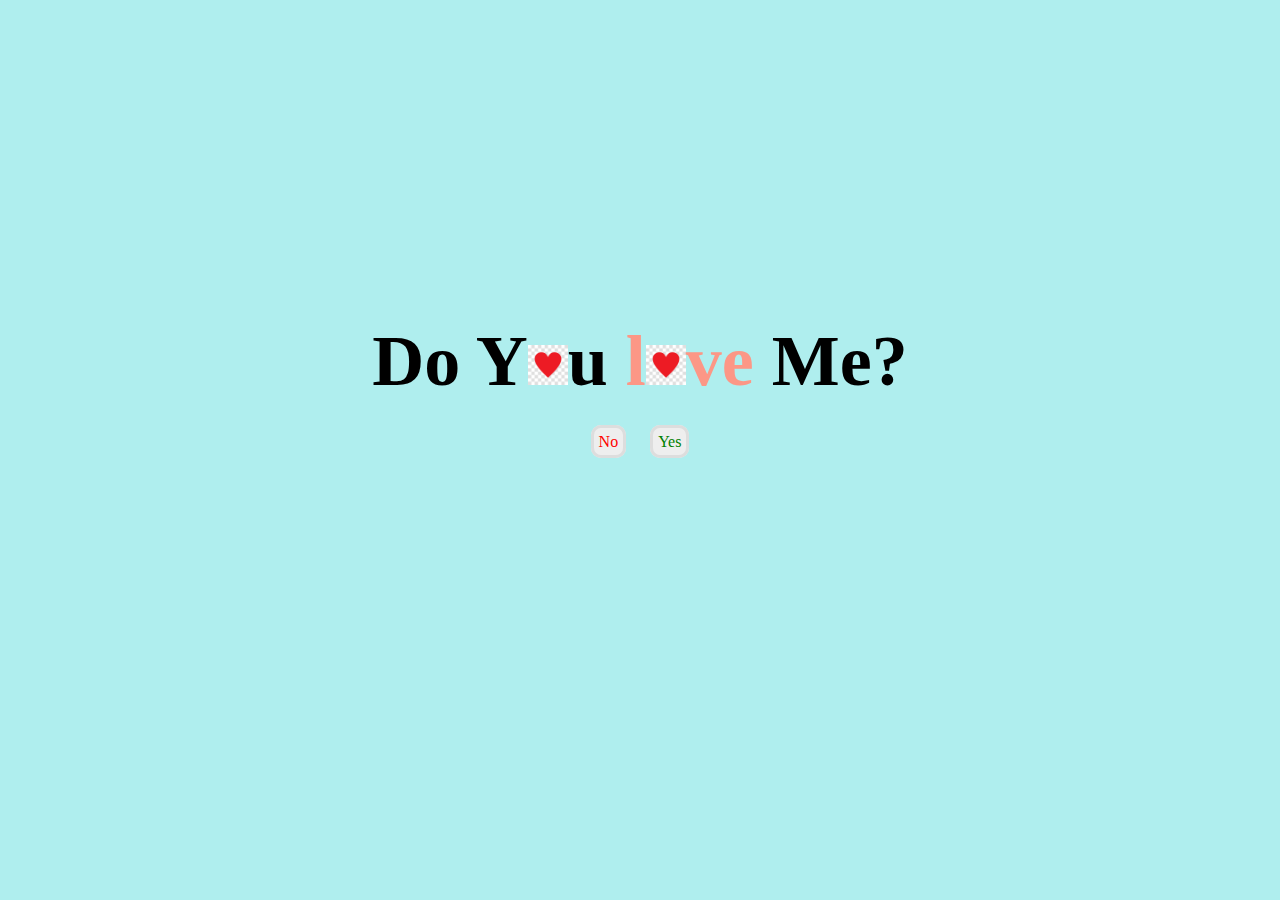
<file: index.html>
<!DOCTYPE html>
<html>
    <head>
        <meta charset="utf-8">
        <meta http-equiv="X-UA-Compatible" content="IE=edge">
        <title>Natif</title>
        <link rel="stylesheet" href="style.css">
    </head>
    <body>
        <div class="container">
            <div class="love">
                <h2>Do Y<img src="img.jpg" alt="">u  <span> l<img src="img.jpg" alt="">ve </span> Me?</h2>
                <a id="no" href="no.html">No</a>
                <a id="yes" href="yes.html">Yes</a>
            </div>
        </div>
    </body>
</html>
</file>
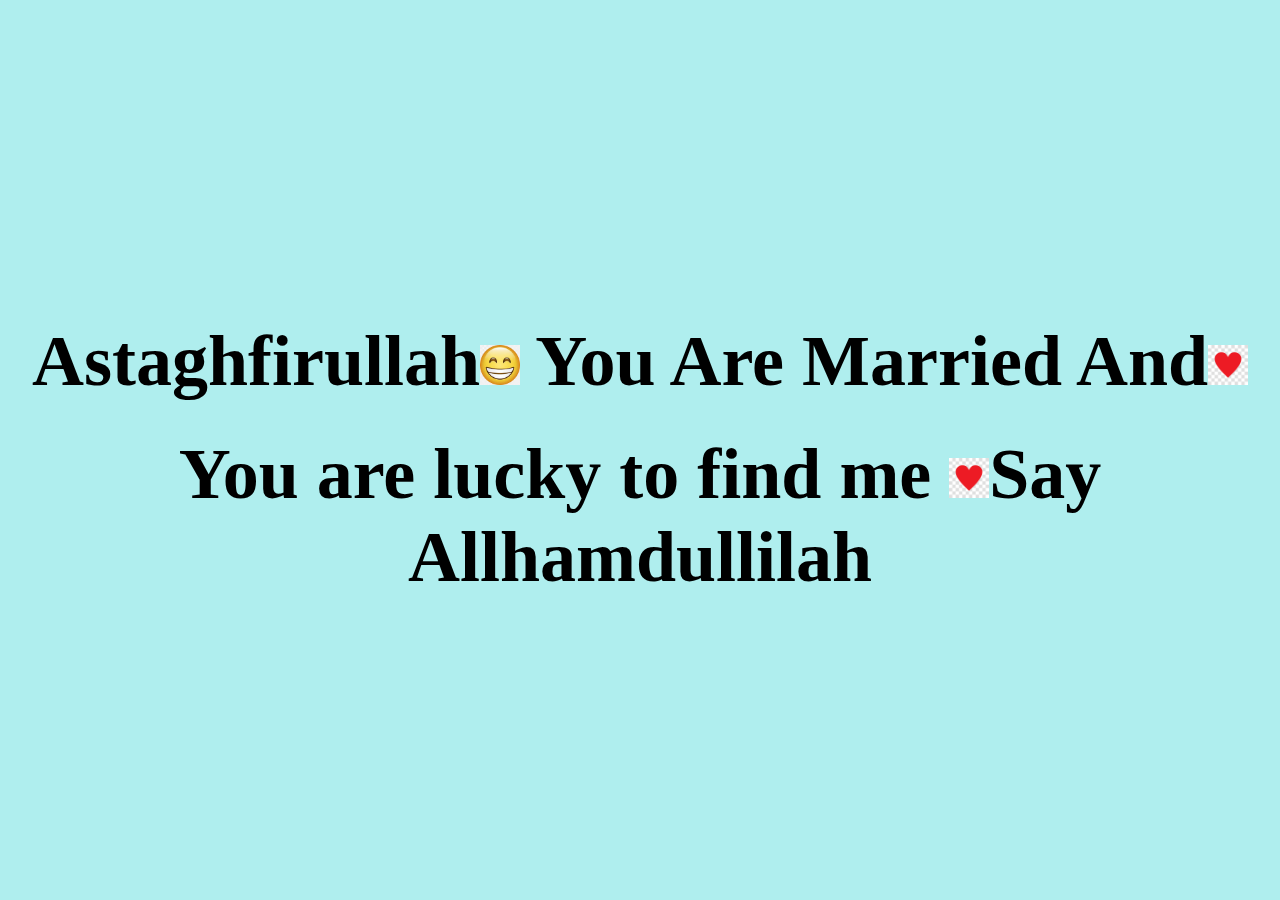
<file: no.html>
<html>
 <head>
    <meta charset="utf-8">
    <meta http-equiv="X-UA-Compatible" content="IE=edge">
    <title>NO</title>
    <link rel="stylesheet" href="style.css">
 </head>
 <body>
    <div  class="container">
        <div class="NO">
            <centre><h2> Astaghfirullah<img src="emj.jpg" alt=""> You Are Married  And<img src="img.jpg" alt=""></h2></centre>
            <centre><h2>You are lucky to find me <img src="img.jpg " alt="">Say Allhamdullilah  </h2></centre>
            
        </div>
    </div>
 </body>
</html>
</file>
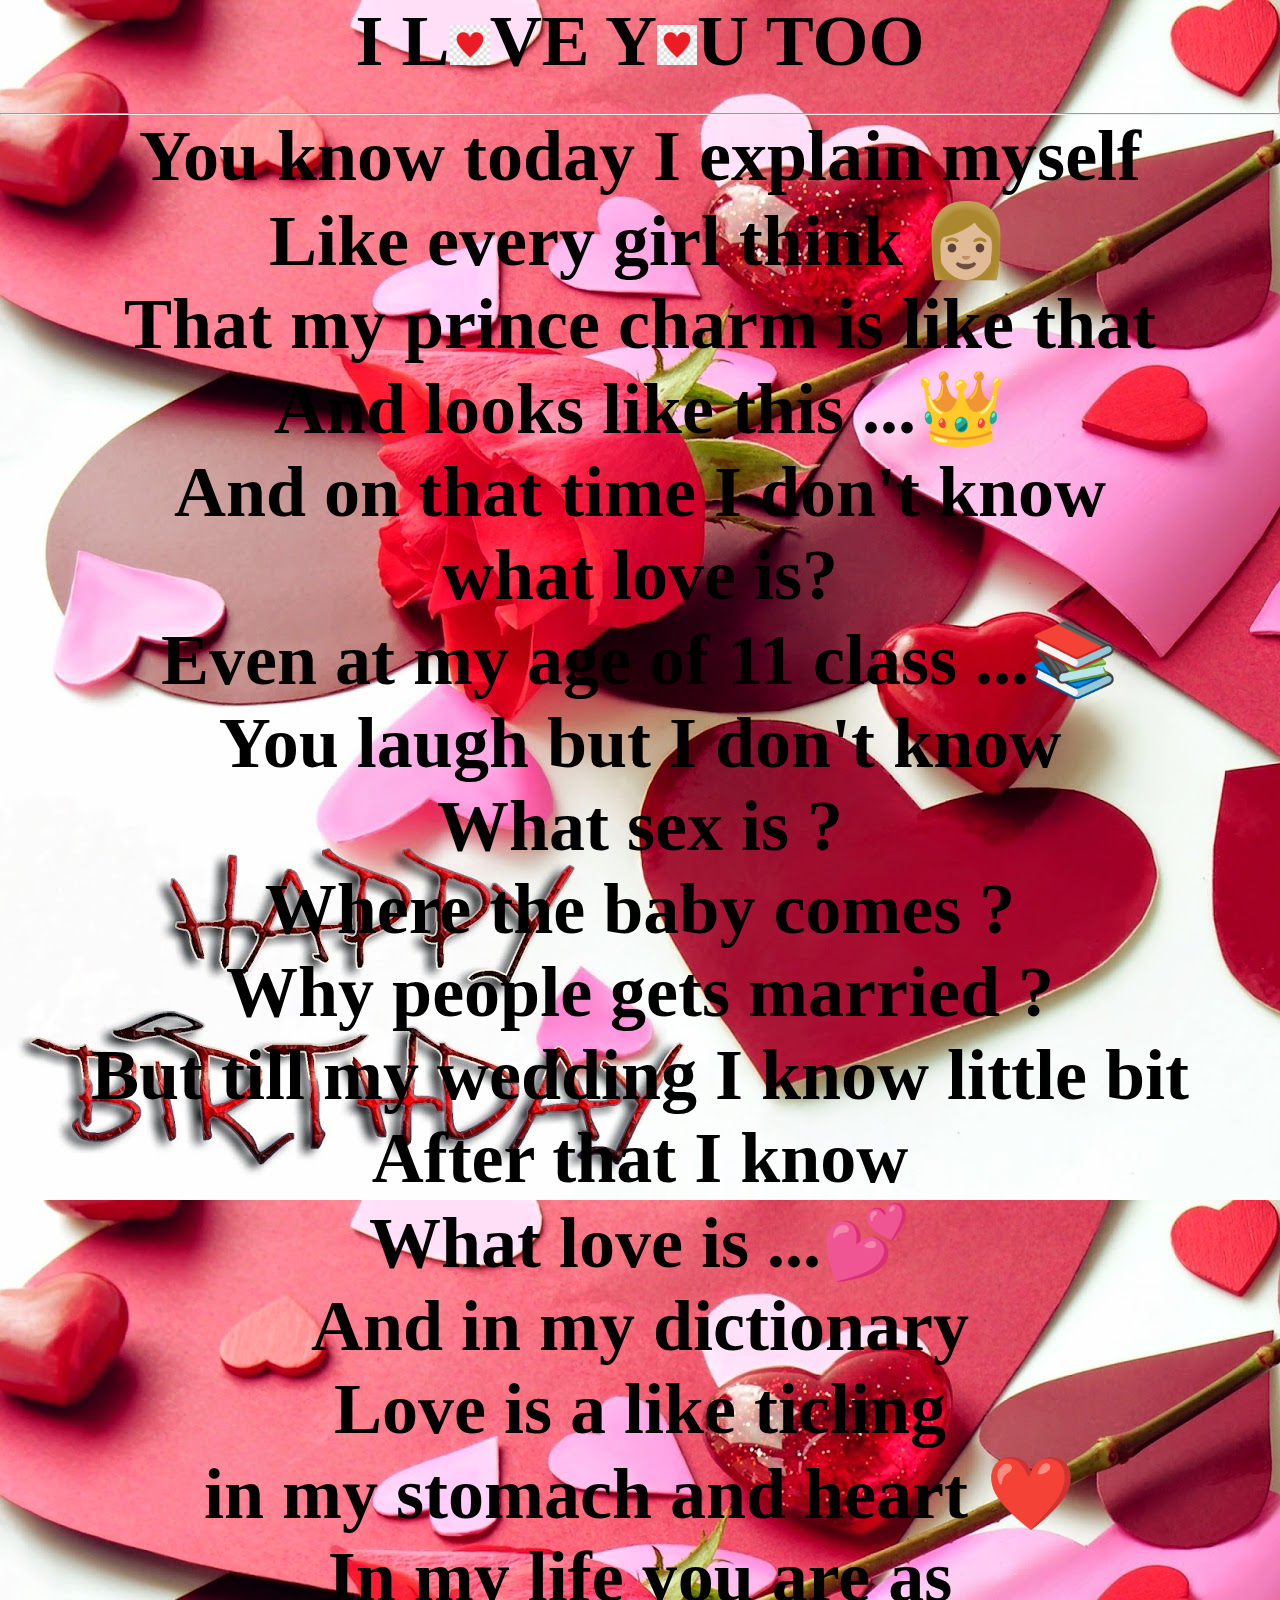
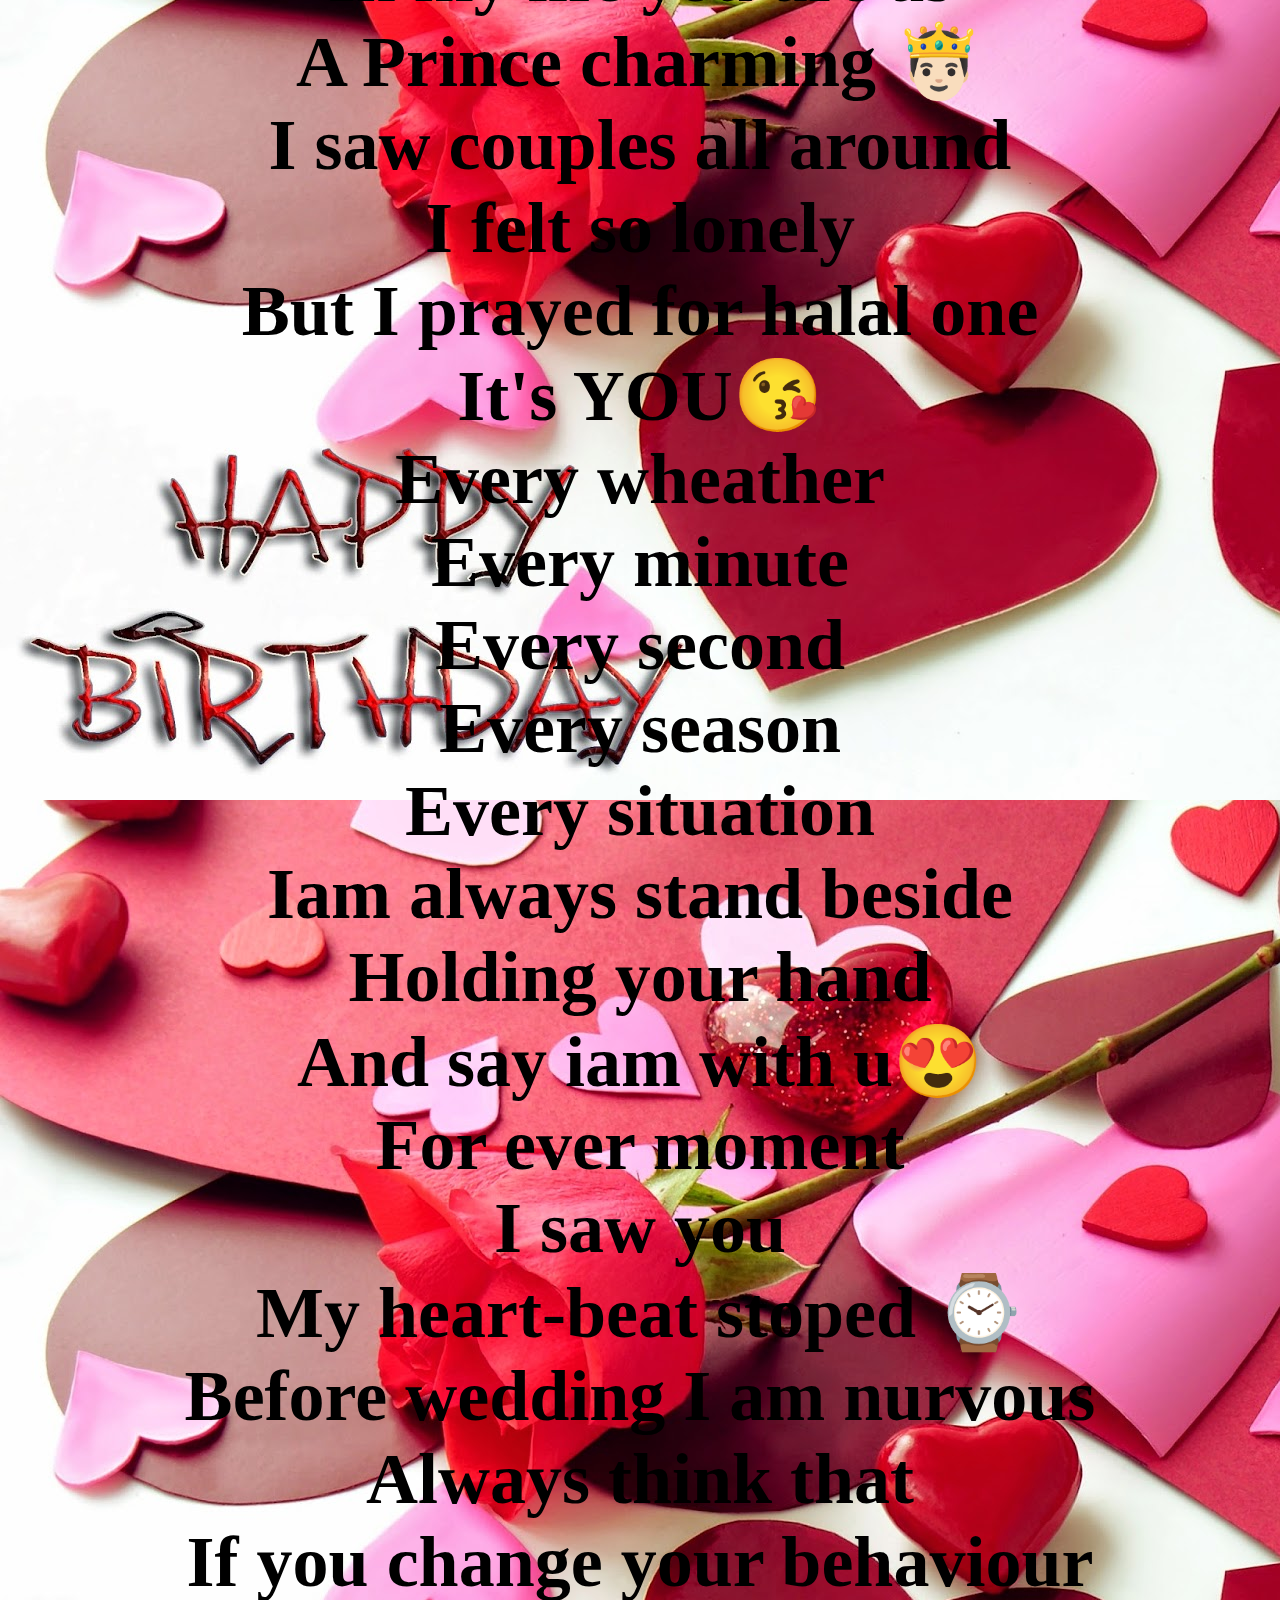
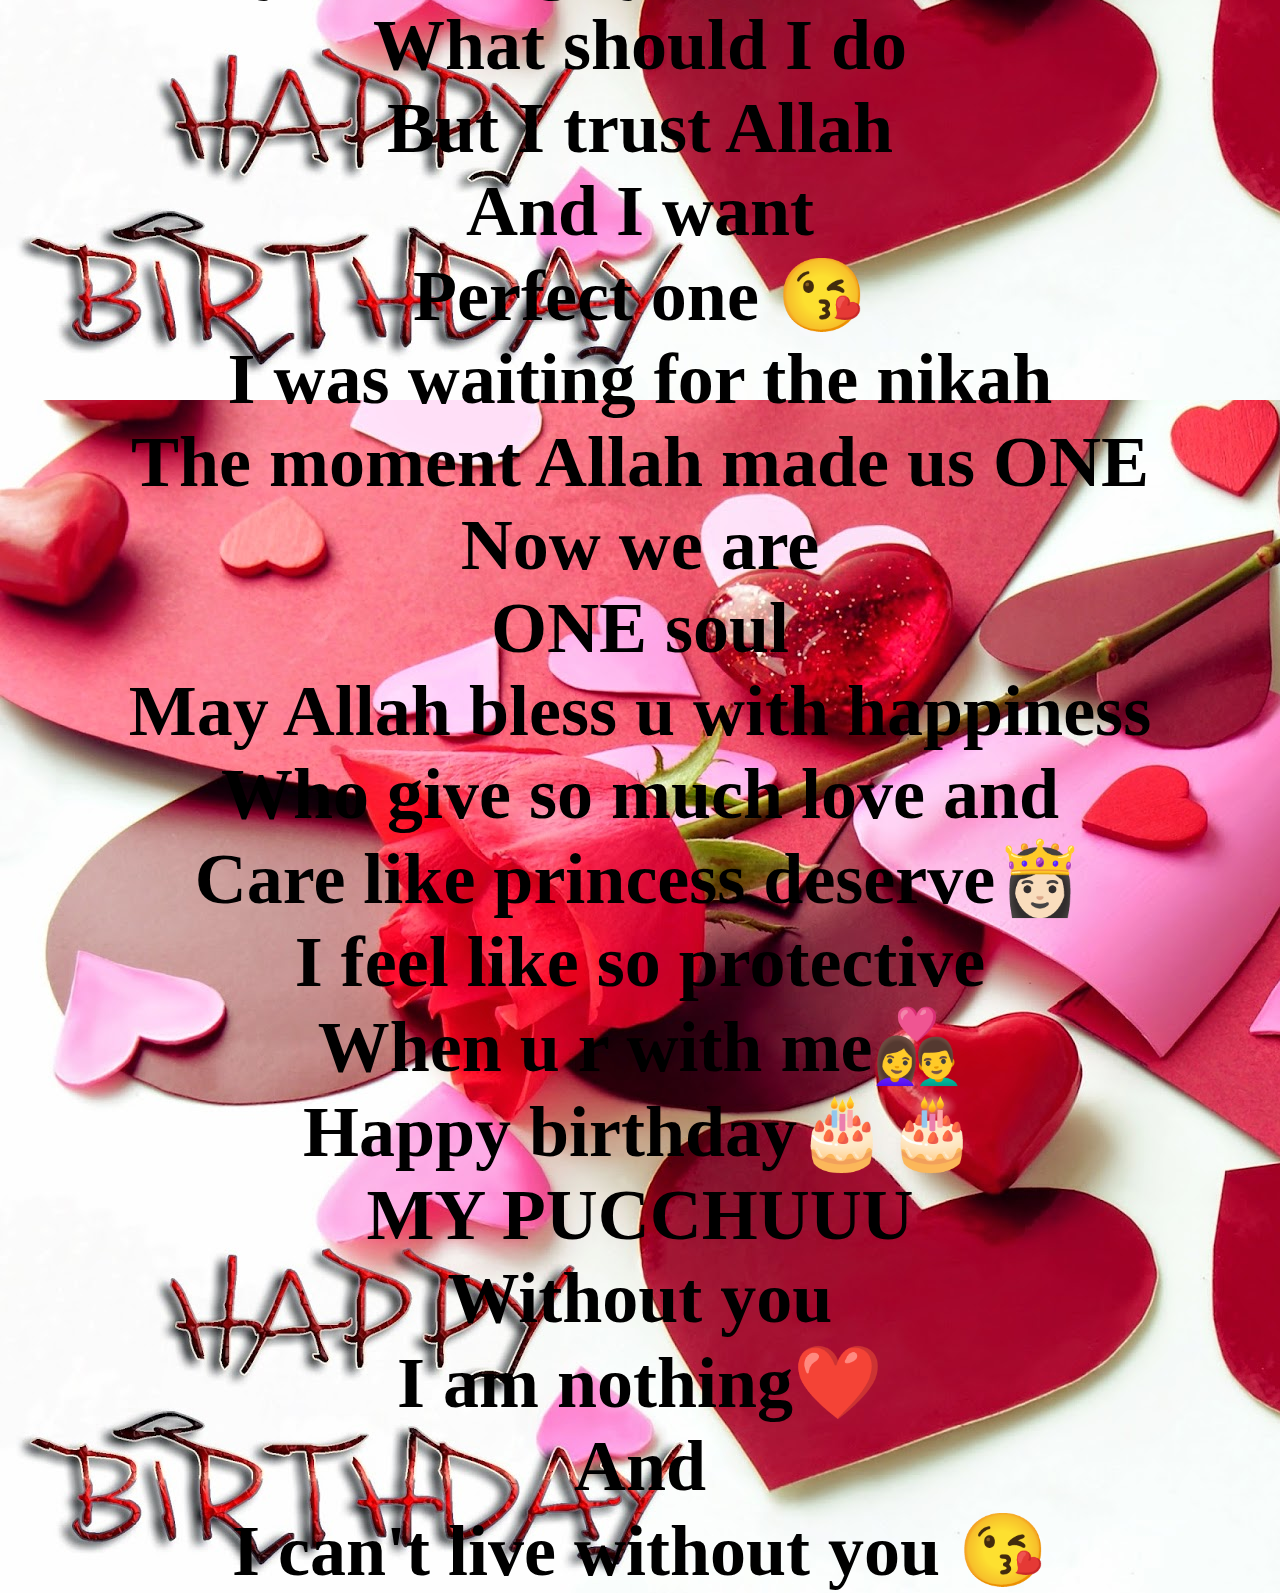
<file: yes.html>
<html>
 <head>
    <meta charset="utf-8">
    <meta http-equiv="X-UA-Compatible" content="IE=edge">
    <title>yes</title>
    <link rel="stylesheet" href="style.css" >
    
 </head>
 <body>
    <div  class="container">
        <div class="yes">
            <centre><h2> I L<img src="img.jpg" alt="">VE Y<img src="img.jpg" alt="">U TOO </h2></centre>
            <hr>
            <centre><h2>
                You know today I explain myself<br>
Like every girl think 👩🏼<br>
That my prince charm is like that <br>
And looks like this ...👑<br>
And on that time I don't know<br>
 what love is?<br>
Even at my age of 11 class ...📚<br>
You laugh but I don't know<br>
What sex is ?<br>
Where the baby comes ?<br>
Why people gets married ?<br>
But till my wedding I know little bit <br>
After that I know<br>
What love is ...💕<br>
And in my dictionary<br>
Love is a like ticling <br>
in my stomach and heart ❤️<br>
In my life you are as <br>
A Prince charming 🤴🏻<br>
I saw couples all around<br> 
I felt so lonely<br>
But I prayed for halal one<br> 
It's YOU😘<br>
Every wheather<br> 
Every minute<br>
Every second <br>
Every season<br>
Every situation<br>
Iam always stand beside <br>
Holding your hand <br>
And say iam with u😍 <br>
For ever moment<br>
I saw you <br>
My heart-beat stoped ⌚<br>
Before wedding I am nurvous<br>
Always think that<br>
If you change your behaviour<br>
What should I do<br>
But I trust Allah <br>
And I want <br>
Perfect one 😘<br>
I was waiting for the nikah <br>
The moment Allah made us ONE<br>
Now we are<br>
ONE soul<br>
May Allah bless u with happiness<br>
Who give so much love and<br>
Care like princess deserve👸🏻<br>
I feel like so protective<br>
When u r with me👩‍❤️‍👨<br>
Happy birthday🎂🎂<br>
MY PUCCHUUU<br>
Without you <br>
I am nothing❤️<br>
And <br>
I can't live without you 😘<br>
            </h2>
            
        </div>
    </div>
 </body>
</html>
</file>
<file: style.css>
*{padding: 0; margin: 0;   
}

.container{
    height: 100vh;
    width: 100vw;
    color:black;
    background:paleturquoise;
    text-align: center;
    
}
.love,.yes,.no{
    padding-top: 25%;
}
h2{font-size: 72px;margin-bottom: 30px;}
.love span{color: #fc9786;}
.love a{
    text-decoration: none;
    background: #eee;
    padding: 5px;
    margin: 5px 10px;
    border: 3px solid #ddd;
    border-radius: 10px;
}

#no{color: red;}
#yes{color: green;}
img{height: 40px;width: 40px;
animation: heart 4s linear infinite;}
 @keyframes heart  {
    0%{transform: scale(.5);}
    50%{transform: scale(1.3);}
    100%{transform: scale(.5);}
 }
 .yes{
    padding: 0%;
    background: url(2.jpg);
 }
</file>
